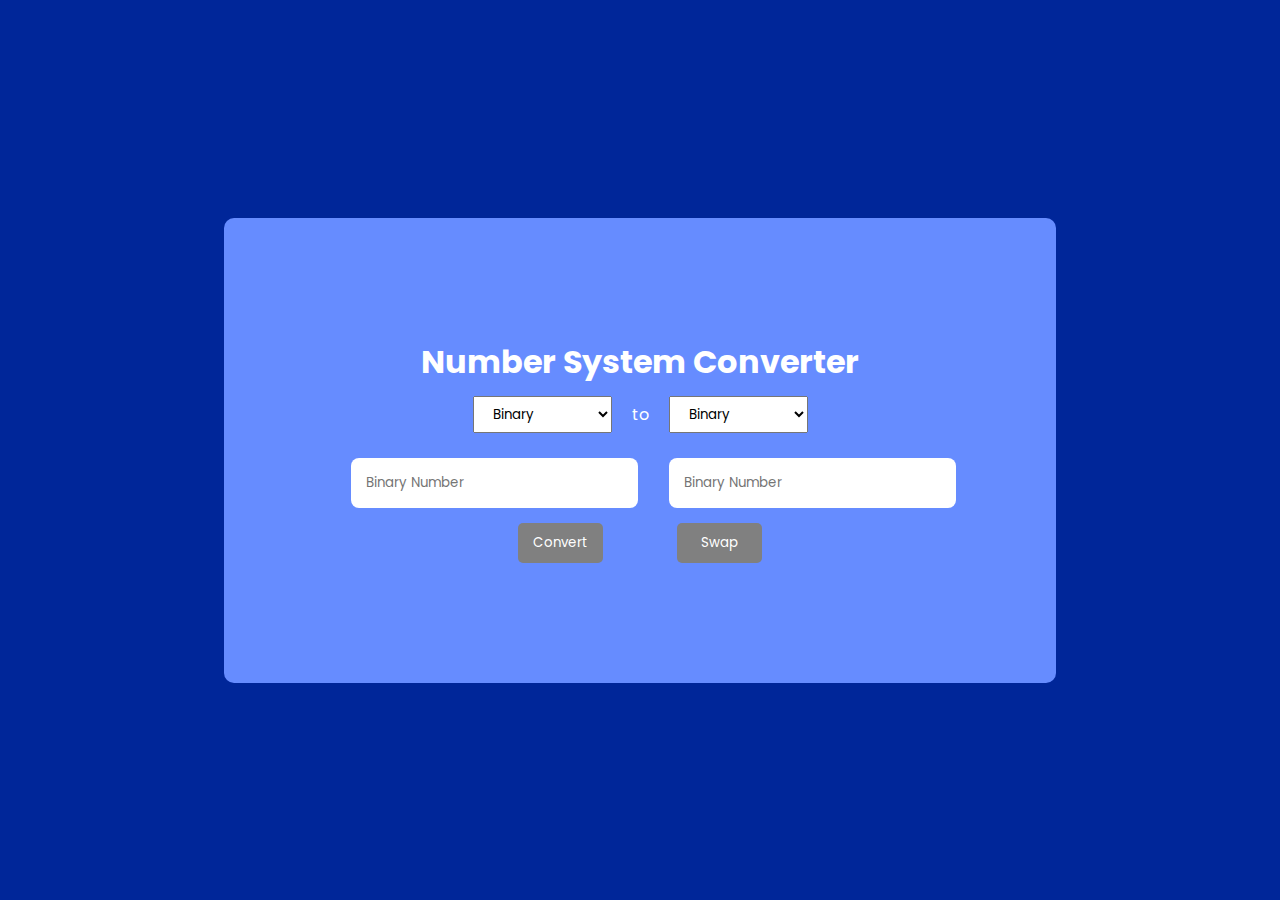
<file: index.html>
<!DOCTYPE html>
<html lang="en">

<head>
   <link rel="icon" href="./conversion.png">
   <meta charset="UTF-8">
   <meta http-equiv="X-UA-Compatible" content="IE=edge">
   <meta name="viewport" content="width=device-width, initial-scale=1.0">
   <title>Number System Converter</title>

   <link rel="stylesheet" href="style.css">
   <script src="script.js" defer></script>
</head>

<body>
   <main>
      <h1>Number System Converter</h1>

      <div id="select-container">
         <select id="from-select">
            <option value="Binary" >Binary</option>
            <option value="Decimal">Decimal</option>
            <option value="Hexadecimal">Hexadecimal</option>
            <option value="Octal">Octal</option>
         </select>
         <span>to</span>
         <select id="to-select">
            <option value="Binary">Binary</option>
            <option value="Decimal">Decimal</option>
            <option value="Hexadecimal">Hexadecimal</option>
            <option value="Octal">Octal</option>
         </select>
      </div>

         
            <div id="input-container">
               <span>
                  <input type="text" id="from-input" placeholder="Binary Number">
                  <input type="text" id="to-input" placeholder="Binary Number" readonly>
               </span>
               
               <span id="error"></span>
              
            </div>
 
      
      <span>
         <button id="convert-button" onclick="convertNum()">Convert</button>
         <button id="swap-button">Swap</button>
      </span>
      
      
   </main>


</body>

</html>
</file>
<file: style.css>
@import url("https://fonts.googleapis.com/css2?family=Poppins&display=swap");

* {
  font-family: "Poppins", sans-serif;
  margin: 0;
  padding: 0;
}

body,
main {
  display: flex;
  flex-direction: column;
  justify-content: center;
  align-items: center;
}

body {
  background-color:  #002699;
  /* background-image: linear-gradient(
    214deg,
    #00dbde 14%,
    #fc00ff 46%,
    #00ffa5 86%
  ); */
  min-height: 100vh;
}

main {
  background-color: #668cff;
  /* background-image: linear-gradient(
    180deg,
    #ffce00,
    #f7a800,
    rgb(110, 110, 110)
    
  ); */
  padding: 120px 100px;
  border-radius: 10px;
  color: white;
}

#select-container {
  display: flex;
  justify-content: space-evenly;
  align-items: center;

}

select {
  margin: 10px 20px;
  padding: 7px 15px;
  outline: none;
}

input {
  background-color: #fff;
  min-width: 10px;
  margin: 15px;
  padding: 15px;
  border: none;
  border-radius: 8px;
  outline: none;
  transition: 0.5s;
  margin-left: 27px;
  margin-right: 0px;
}

input:focus {
  box-shadow: 0px 6px 10px 1px rgba(0, 0, 0, 0.5);
}

#convert-button {
  padding: 10px 15px;
  border: none;
  border-radius: 5px;
  cursor: pointer;
  transition: 0.3s transform;
  background-color:#808080;
  color: white;
  margin-right: 50px;
  
}
#convert-button:hover{
  border: 1px solid #f44336;
    background:  #006699;
    transition: 1s;
}

#convert-button:active {
  transform: scale(0.9);
}
#swap-button{
  padding: 10px 24px;
  border: none;
  border-radius: 5px;
  cursor: pointer;
  transition: 0.3s transform;
  background-color:#808080;
  color: white;
  margin-left: 20px;
}

#swap-button:hover{
  border: 1px solid #f44336;
    background:  #006699;
    transition: 1s;
}

#input-container {
  display: flex;
  flex-direction: column;
  justify-content: center;
}

#error {
  display: none;
  color: #f00;
  font-size: small;
  margin: 0 0 10px 30px;
  text-align: start;
}

#written-by-container {
  display: flex;
  flex-direction: column;
  justify-content: center;
  align-items: center;
  border: 2px solid #000;
  border-radius: 10px;
  padding: 1rem;
  margin-top: 5px;
}

#written-by-container a {
  color: #000;
}
h1{
  color: white;
}


@media (max-width: 700px) {
  h1 {
    font-size: 25px;
  }
  body {
  display: flex;
  flex-direction: column;
  justify-content: center;
  align-items: center;
}

main {
  background-color: #668cff;
  padding: 120px 100px;
  border-radius: 10px;
  color: white;
}
/* #select-container {
  display: flex;
  justify-content: space-evenly;
  align-items: center;
} */
select {
  width: 150px;
  margin: 10px 20px;
  padding: 7px 15px;
  outline: none;
  border-radius: 8px;
  margin-left: 20px;
  
}
/* #input-container {
  display: flex;
  flex-direction: column;
  justify-content: center;
} */
input {
  background-color: #fff;
  /* min-width: 10px; */
  margin: 15px;
  padding: 15px;
  border: none;
  border-radius: 8px;
  outline: none;
  transition: 0.5s;
  /* margin-left: 27px; */
  /* margin-right: 30px; */
  width: 135px;
}
}
</file>
